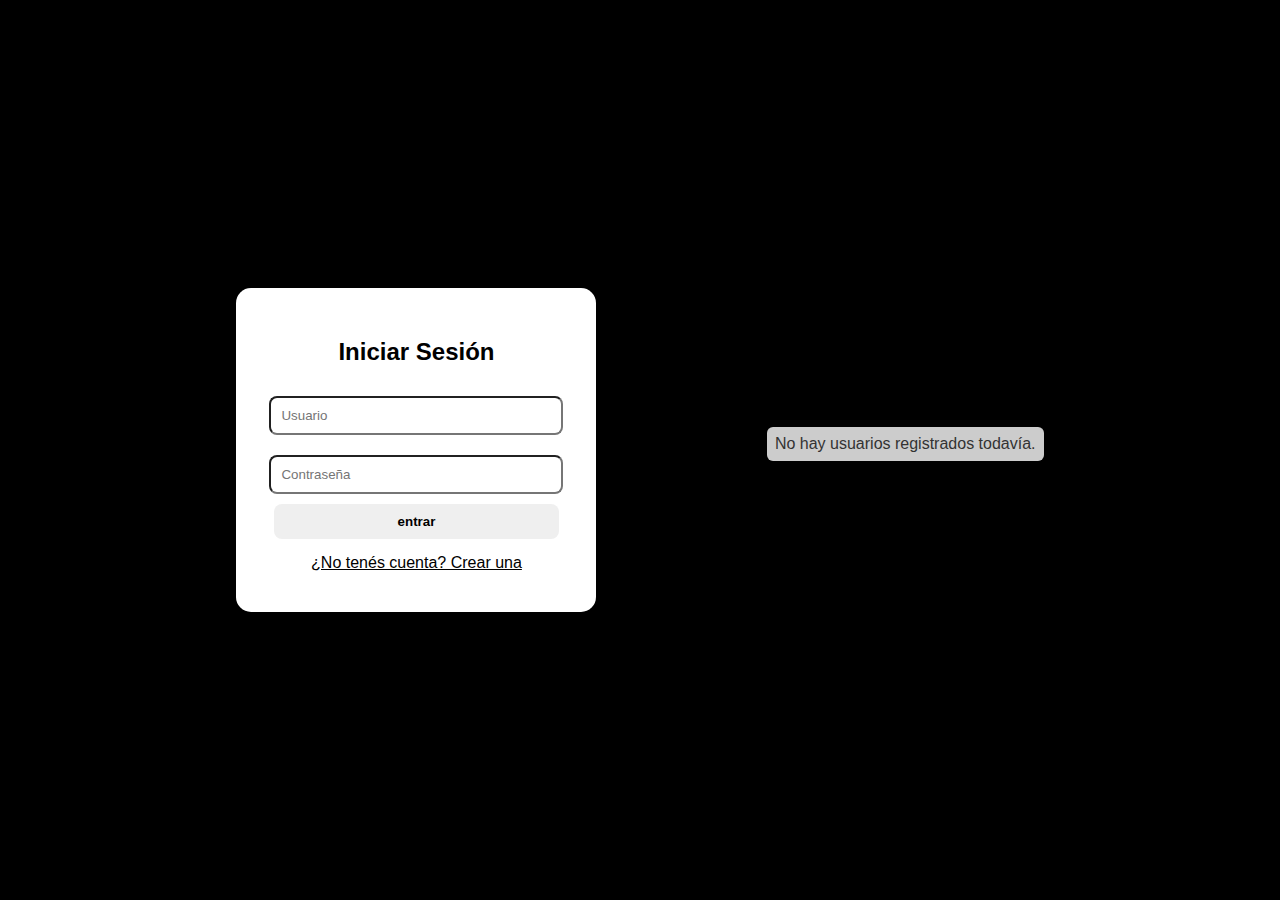
<file: index.html>
<!DOCTYPE html>
<html lang="en">
<head>
    <meta charset="UTF-8">
    <link rel="stylesheet" href="style.css">
    <meta name="viewport" content="width=device-width, initial-scale=1.0">
    <title>Document</title>
</head>
<body>
    

<div class="container">
    <h2 id="titulo">Iniciar Sesión</h2>
    <div id="formLogin">
      <input type="text" id="loginUsuario" placeholder="Usuario"/>
      <input type="password" id="loginPassword" placeholder="Contraseña"/>
      <button onclick="login()">entrar</button>
    </div>

    <div id="formRegistro" style="display: none;">
      <input type="text" id="nuevoUsuario" placeholder="Nuevo usuario" required />
      <input type="password" id="nuevoPassword" placeholder="Nueva contraseña" required />
      <button onclick="registrar()">Crear cuenta</button>
    </div>

    <div class="toggle" onclick="nuevaCuenta()">¿No tenés cuenta? Crear una</div>
    <div class="mensaje" id="mensaje"></div>
  </div>

  <h3>usuario registrado:</h3>
  <ul id="listaUsuarios"></ul>


<script src="scrip.js"></script>
</body>
</html>
</file>
<file: style.css>
body{
    font-family: Arial, sans-serif;
    background-color: black;
    display: flex;
    align-items: center;
    justify-content: center;
    height: 100vh;
    margin: 0;

}
.container{
    background-color: white;
    border-radius: 15px;
    box-shadow: 0 0 10px black;
    padding: 30px;
    width: 300px;
    text-align: center;
}
h2{
    margin-bottom: 20px-;
}
input{
    width: 90%;
    padding: 10px;
    margin: 10px  0;
    
    border-radius: 8px;
}
button{
    width: 95%;
    padding: 10px;
    border: none;
    border-radius: 8px;
    
    color: rgb(0, 0, 0);
    font-weight: bold;
    cursor: pointer;
}
button:hover{
    background-color: #333;
}
.toggle{
    margin-top: 15px;
    color: #000000;
    cursor: pointer;
    text-decoration: underline;
}
.mensaje{
    margin-top: 10px;
    font-size: 14px;
    color: green;
}
.error{
    color: red;
}
.exito {
    color: green;
}

ul {
    list-style-type: none;
    padding: 0;
    margin-top: 10px;
}

li {
    background: rgba(255,255,255,0.8);
    color: #333;
    padding: 8px;
    margin-bottom: 6px;
    border-radius: 6px;
}
</file>
